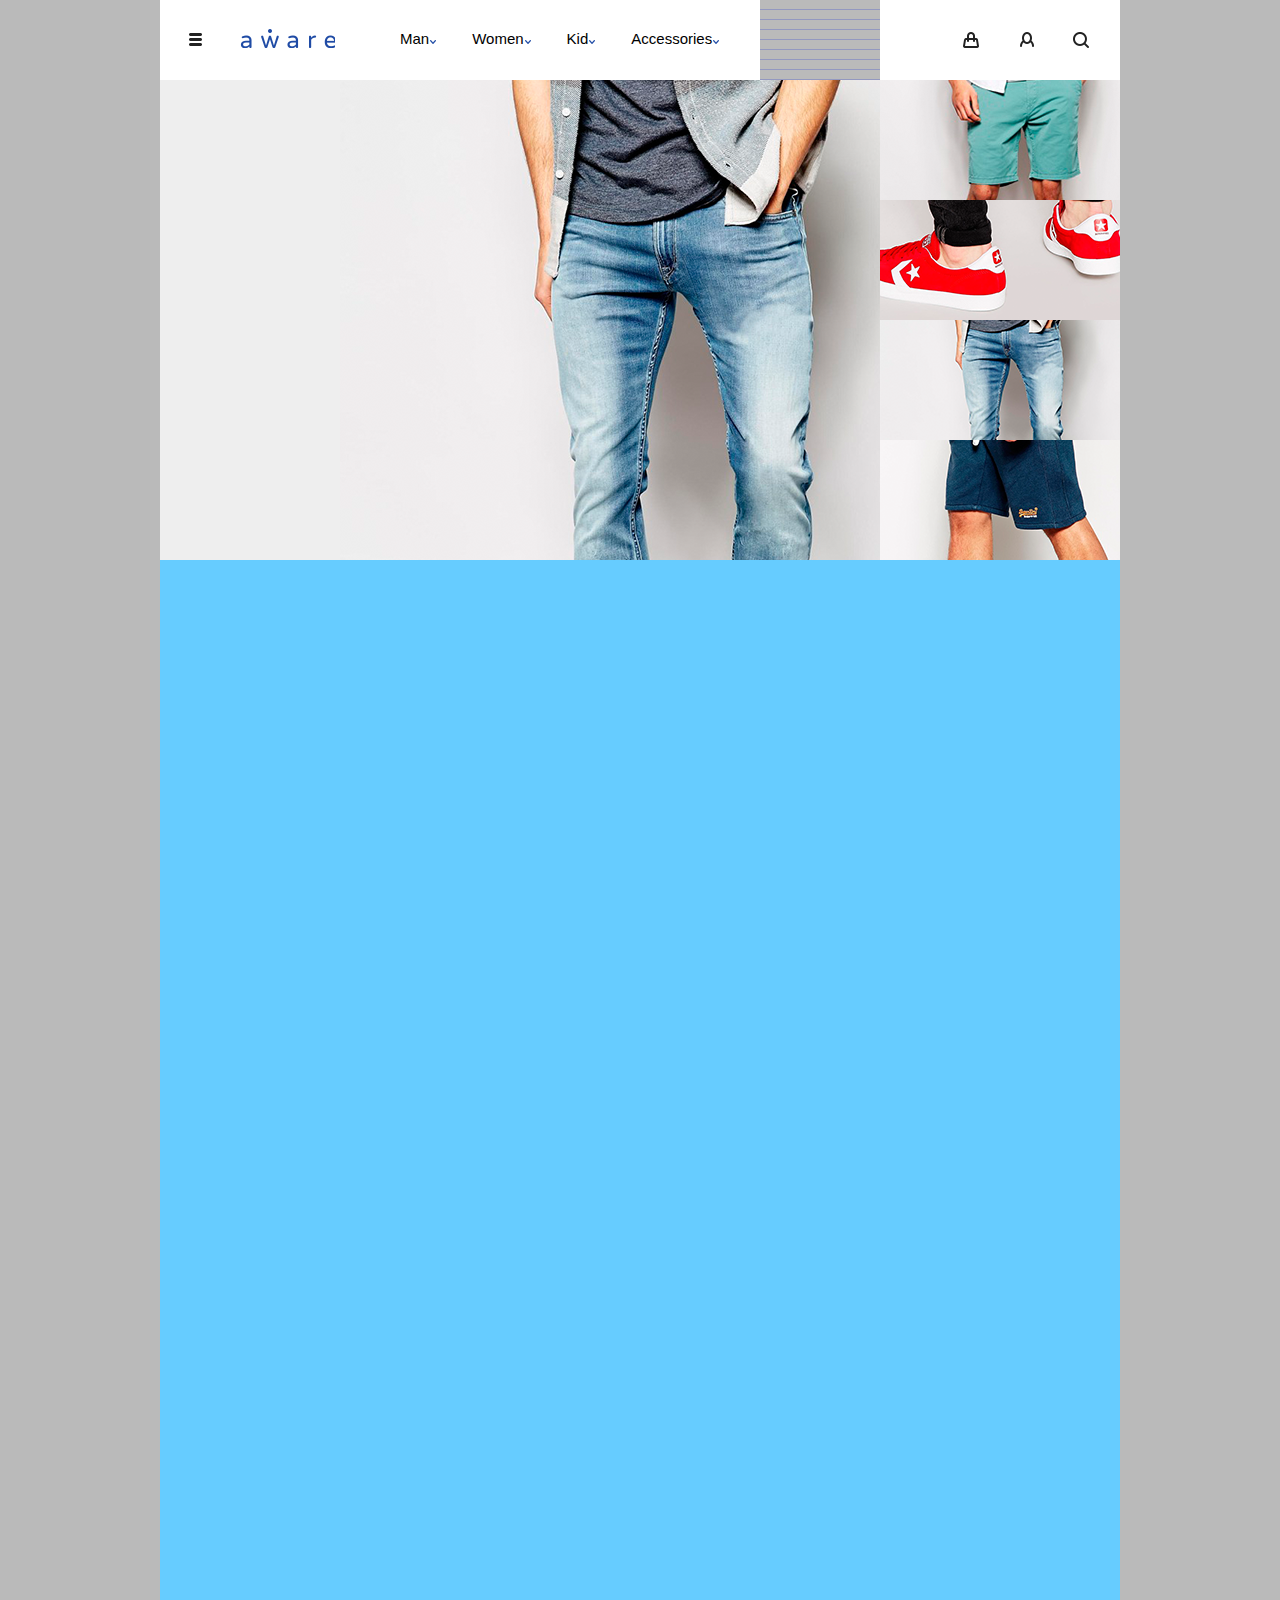
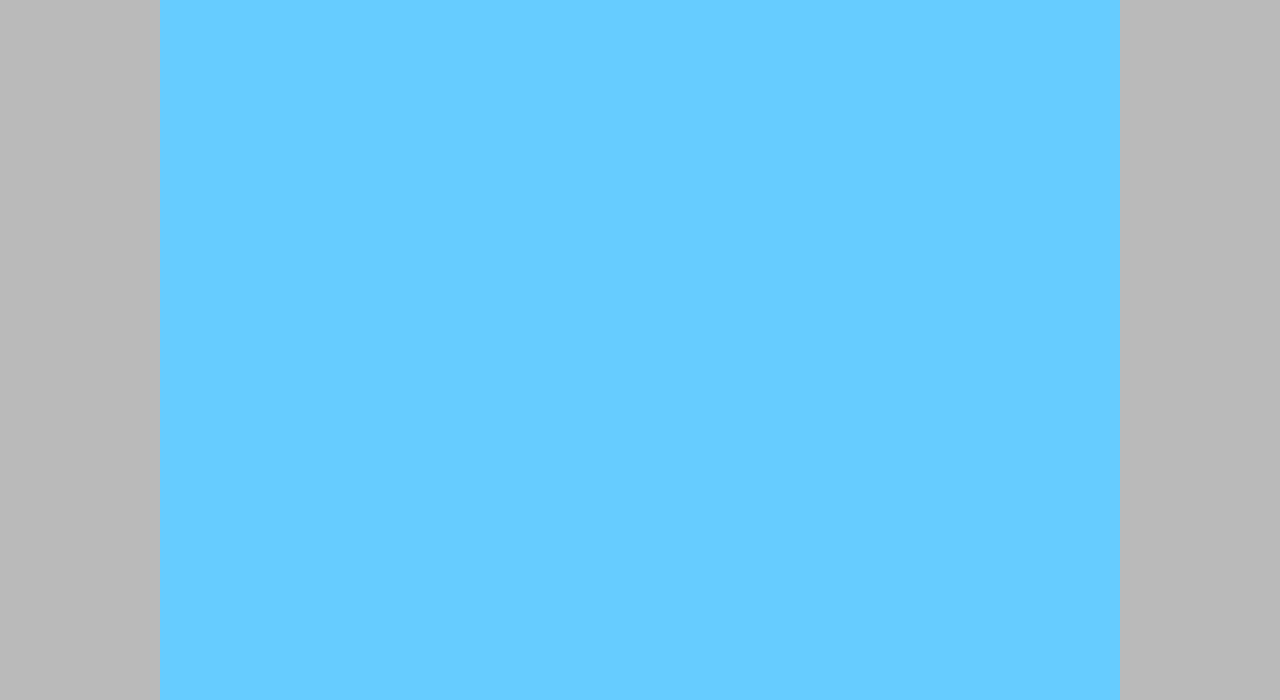
<file: Aware_homepage/index.html>
<!DOCTYPE html>
<html lang="ko-KR">
<head>
	<meta charset="UTF-8">
	<meta name="viewport" content="width=device-width,initial-scale=1.0">
	<link rel="stylesheet" href="css/site.css">
	<title>Be aware</title>
</head>
	<div class="page container grid">
		
		<div class="row header">
			<div class="col-2 header-logo">
				<img src="images/header/svg-icon-hamberger.png" alt="" width="13" height="13">
				<img src="images/header/svg-logo-aware.png" alt="" width="95" height="19">
			</div>
			<div class="col-3 header-category">
				<ul>
					<li>Man<span></span></li>
					<li>Women<span></span></li>
					<li>Kid<span></span></li>
					<li>Accessories<span></span></li>
				</ul>
			</div>
			<div class="push-1 col-2 header-icon">
				<img src="images/header/svg-icon-bag.png" width="16" height="16">
				<img src="images/header/svg-icon-face.png" alt="" width="14" height="15">
				<img src="images/header/svg-icon-search.png" width="16" height="16">
			</div>
		</div>

		<div class="row slider">
			<div class ="col-6 bg">
				<img src="images/content/photo-slider-content-bg.png" width="720" height="480">
			</div>

			<div class= "col-2 hover">
				<img src="images/hover/photo-slider-slides-01.png" alt="" width="240" height="120">
				<img src="images/hover/photo-slider-slides-02.png" alt="" width="240" height="120">
				<img src="images/hover/photo-slider-slides-03.png" alt="" width="240" height="120">
				<img src="images/hover/photo-slider-slides-04.png" alt="" width="240" height="120">
			</div>
		</div>

		<div class="row banner">
			<div class="col-4 banner-image"></div>
			<div class="col-2 banner-image"></div>
			<div class="col-2 banner-image"></div>
		</div>
		
		<div class="row feature">
			<div class="col-2 feature-image"></div>
			<div class="col-2 feature-image"></div>
			<div class="col-2 feature-image"></div>
			<div class="col-2 feature-image"></div>
			<div class="col-2 feature-image"></div>
			<div class="col-2 feature-image"></div>
			<div class="col-2 feature-image"></div>
			<div class="col-2 feature-image"></div>
		</div>

		<div class="row blog">
			<div class="col-2 blog-image"></div>
			<div class="col-2 blog-image"></div>
			<div class="col-2 blog-image"></div>
			<div class="col-2 blog-image"></div>
		</div>
		
		<div class="row information">
			<div class="col-4 testimonials"></div>
			<div class="col-4 about"></div>
		</div>

		<div class="brand">
			<div class="col-1 h&amp;m"></div>
			<div class="col-1 puma"></div>
			<div class="col-1 adidas"></div>
			<div class="col-1 converse"></div>
			<div class="col-1 boss"></div>
			<div class="col-1 nike"></div>
			<div class="col-1 pred"></div>
			<div class="col-1 all"></div>
		</div>
		
		<div class="categories">
			<div class="col-8"></div>
		</div>

		<div class ="footer">
			<div class ="col-2"></div>
			 <div class ="col-4"></div>
			 <div class ="col-2"></div> 
		</div>
	</div>


	





	</div>

<body>
	
</body>
</html>
</file>
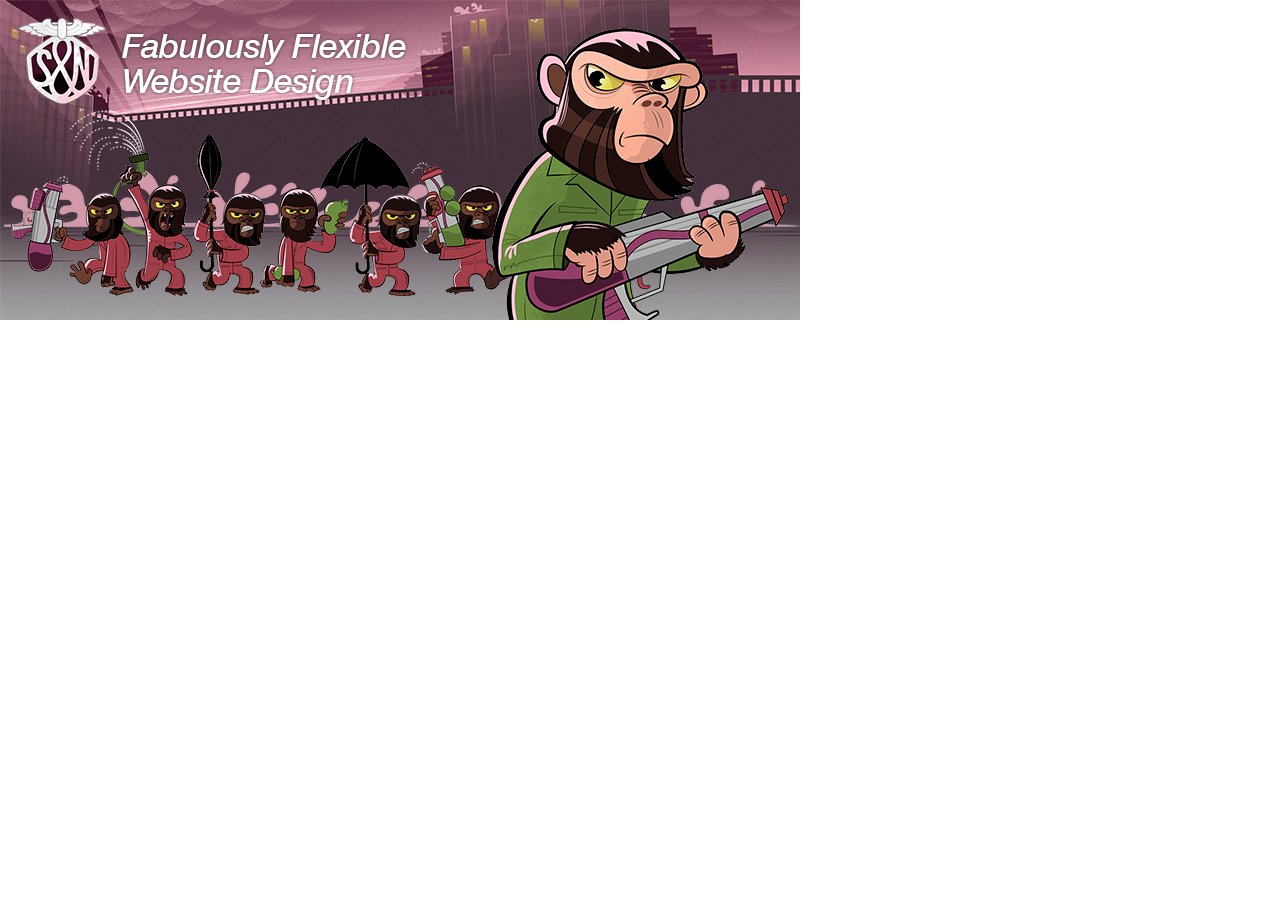
<file: animation_by_css/banner.html>
<!DOCTYPE html>
<html lang="kor-KR">
<head>
	<meta charset="UTF-8">
	<link rel="stylesheet" href="css/banner.css">
	<title>Banner Design</title>
</head>
<body>
	<div class = "banner">
	<!-- img[src alt title] -->
	<img src="images/BG.png" alt="" width="800" height="320"  >
	<img src="images/apes.png" alt="" width="796" height="58"  >
	<img src="images/text.png" alt="" width="290" height="72" >
	<img src="images/golliras.png" alt="" width="497" height="186">
	<img src="images/kingkong.png" alt="" width="298" height="292"  >
	<img src="images/logo.png" alt="" width="88" height="86" >
	</div>
	
</body>
</html>
</file>
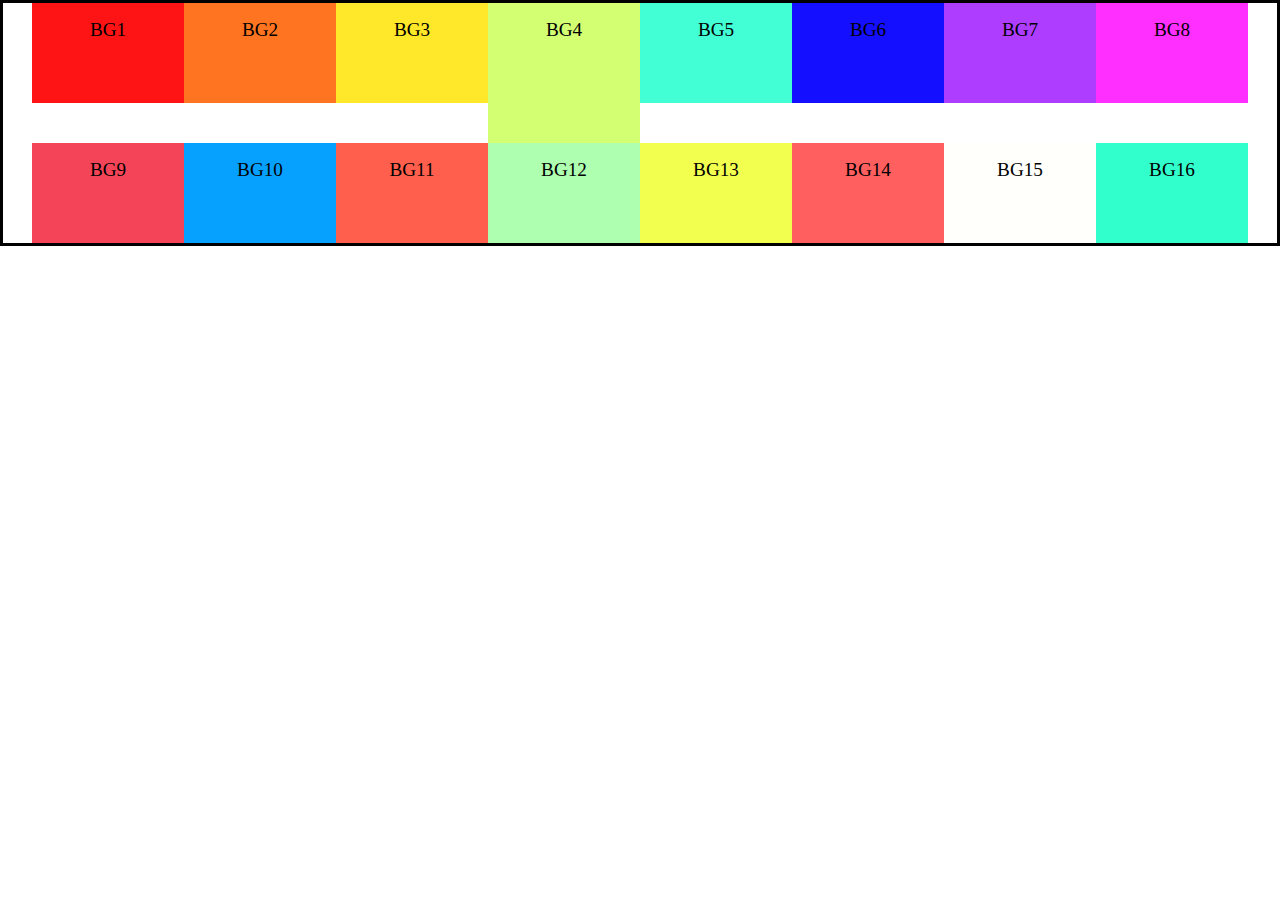
<file: Flexbox/flex.html>
<!DOCTYPE html>
<html lang="ko-KR">
<head>
	<meta charset="UTF-8">
	<link rel="stylesheet" href="flex.css">
	<title>masonry test</title>
</head>
<body>
	
<div class="flex-container">
	<div class="flex-item">
		<em>BG1</em>
	</div>

	<div class="flex-item">
		<em>BG2</em>
	</div>

	<div class="flex-item">
		<em>BG3</em>
	</div>

	<div class="flex-item">
		<em>BG4</em>
	</div>

	<div class="flex-item">
		<em>BG5</em>
	</div>

	<div class="flex-item">
		<em>BG6</em>
	</div>

	<div class="flex-item">
		<em>BG7</em>
	</div>

	<div class="flex-item">
		<em>BG8</em>
	</div>	

	<div class="flex-item">
		<em>BG9</em>
	</div>	

	<div class="flex-item">
		<em>BG10</em>
	</div>	

	<div class="flex-item">
		<em>BG11</em>
	</div>	

	<div class="flex-item">
		<em>BG12</em>
	</div>	

	<div class="flex-item">
		<em>BG13</em>
	</div>	

	<div class="flex-item">
		<em>BG14</em>
	</div>	

	<div class="flex-item">
		<em>BG15</em>
	</div>	

	<div class="flex-item">
		<em>BG16</em>
	</div>	


</div>




</body>
</html>
</file>
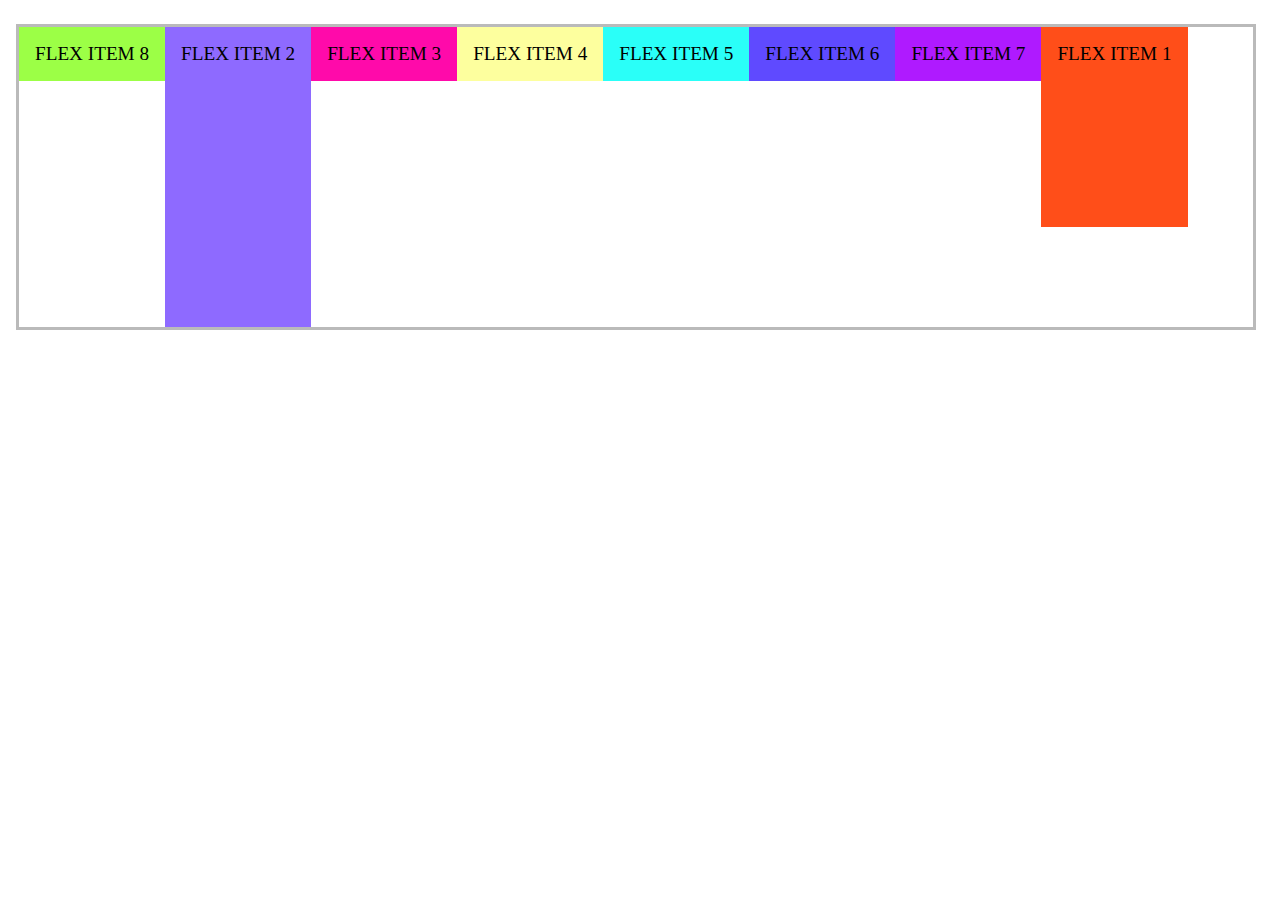
<file: Flexbox/flexbox.html>
<!DOCTYPE html>
<html lang="ko-KR">
<head>
	<meta charset="UTF-8">
	<title>CSS 모던 레이아웃 모듈 - Flexbox</title>
	<link rel="stylesheet" href="flexbox.css">
</head>
<body>

<div class="flex-container">
	<div class="flex-item">
		<em>FLEX ITEM 1</em>
	</div>

	<div class="flex-item">
		<em>FLEX ITEM 2</em>
	</div>

	<div class="flex-item">
		<em>FLEX ITEM 3</em>
	</div>
	
	<div class="flex-item">
		<em>FLEX ITEM 4</em>
	</div>

	<div class="flex-item">
		<em>FLEX ITEM 5</em>
	</div>

	<div class="flex-item">
		<em>FLEX ITEM 6</em>
	</div>
	
	<div class="flex-item">
		<em>FLEX ITEM 7</em>
	</div>

	<div class="flex-item">
		<em>FLEX ITEM 8</em>
	</div>


</div>
	
</body>
</html>
</file>
<file: animation_by_css/css/banner.css>
@import module/common.css;

body{
	margin: 0;
}

.banner{
	position: relative;

	/*애니매이션으로 인해 hidden 해둠 */
	overflow: hidden; 
	width: 800px;
	height: 320px;	
}

.banner img:not([src$="bg.png"]){
	position: absolute;
}


/*START 애니메이션 시작 부분 */
.banner img[src$="apes.png"]{
	top: 169px;
	left: 100%;
}

.banner img[src$="text.png"]{
	top: 31px;
	left: 119px;
}

.banner img[src$="golliras.png"]{
	top: 110px;
	left: 1px;
}

.banner img[src$="kingkong.png"]{
	top:;
	top: 28px;
	left: 482px;
}

.banner img[src$="logo.png"]{
	top: 18px;
	left: 18px;
}

/*END 애니메이션 끝나는 부분*/

.banner:hover img[src$="apes.png"]{
	top: 169px;
	left: 4px;
	transition: left 0.45s cubic-bezier(0.13, 0.79, 0.74, 0.94);
}

.banner:hover img[src$="golliras.png"]{
	top: 110px;
	left: 11px;
	transition: left 0.45s cubic-bezier(0.13, 0.79, 0.74, 0.94);
}

.banner:hover img[src$="kingkong.png"]{
	top: 28px;
	left: 492px;
	transition: left 0.45s cubic-bezier(0.13, 0.79, 0.74, 0.94);
}
</file>
<file: Flexbox/flex.css>
@charset "utf-8";

body{
	margin:0;
}

*{
	box-sizing: border-box;
}

.flex-container{
	display: flex;
	border: 3px solid black;
	flex-wrap: wrap;
	justify-content: center;
}

.flex-container .flex-item{
	padding: 1rem;
	height: 100px;

}


.flex-item em{
	display: flex;
	justify-content: center;
	
	font-style: normal;
	font-size: 1.2rem;
	width: 120px;
}

.flex-container .flex-item:nth-child(1){background: #FF1416;}
.flex-container .flex-item:nth-child(2){background: #FF7421;}
.flex-container .flex-item:nth-child(3){background: #FFE729;}
.flex-container .flex-item:nth-child(4){
	background: #D3FF73; height: 140px;}
.flex-container .flex-item:nth-child(5){background: #42FFD5;}
.flex-container .flex-item:nth-child(6){background: #150FFF;}
.flex-container .flex-item:nth-child(7){background: #AE3DFF;}
.flex-container .flex-item:nth-child(8){background: #FF2FFF;}
.flex-container .flex-item:nth-child(9){background: #F44558;}
.flex-container .flex-item:nth-child(10){background: #06A1FF;}
.flex-container .flex-item:nth-child(11){background: #FF5F4C;}
.flex-container .flex-item:nth-child(12){background: #AFFFB1;}
.flex-container .flex-item:nth-child(13){background: #F3FF4F;}
.flex-container .flex-item:nth-child(14){background: #FF5F5F;}
.flex-container .flex-item:nth-child(16){background: #31FFCC;}
.flex-container .flex-item:nth-child(15){background: #FFFFFC;}
</file>
<file: Flexbox/flexbox.css>
@charset "utf-8";


body{
	margin-left: 0;
	padding: 1rem;
}

* {
	box-sizing: border-box;
}

.flex-container{
	border: 3px solid #bababa;
	/*flex 박스로 설정*/
	
	display: flex;

	
	/*display:inline-flex
      div는 블럭 요소이므로, width를 전체로 가짐 

	*/
	/*flex의 방향을 설정 // row가 기본 값이며, 세로로 하려면 column
	strech가 기본이라서, 아래로 세우면 div가 커짐 
	*/
	flex-direction: row;

	/*
	nowrap이 기본 값이며, 박스 크기 밖으로 나가게 됨 
	wrap은 아래로 떨어지게 됨
	*/

	/*more 정보는 md 참고*/
	/*flexbox 방향/감쌈 속기형 속성*/
	flex-wrap:wrap;

	/*주축을 기준으로 왼쪽, 오른쪽, 중간에 정렬하고 싶으면 flex-start를 조절
	flex-start, center, flex-end
	space-betweeen --> 맨 앞, 맨 뒤에 배치 시킨 후 사이를 채움 
	*/
	/*justify-content: space-around;*/
	

	/*flex start 시, 스트레치 않함 */
	align-items: flex-start;

	/*vertical center
	또 다시 flex를 만들어서 정렬한다.
	*/

}

.flex-item{
	padding: 1rem;
	/*width에 대한 기준이 없는데, 나머지 공간을 나눠 가지도록 설정 */
	/*flex-grow: 1;*/

	/*flex-shrink 값은 기본값이 1이므로, width에 맞추어 줄어듬*/
	flex-shrink: 1;
	/*flex 속기형 
	flex: grow shrink basis;
	*/

	text-align: center;
}
/*order값의 순서대로 정렬 -1번 0번 1번 2번 플렉스 박스 순으로 정렬*/

.flex-item:nth-child(1){
	height: 200px;
	background:#FF4E19; order:1;
}

.flex-item:nth-child(2){
	height: 300px;
	background:#8E6AFF;}
	
.flex-item:nth-child(3){background:#FF0AAA;}
.flex-item:nth-child(4){background:#FDFF9E;}
.flex-item:nth-child(5){background:#2AFFF8;}
.flex-item:nth-child(6){background:#5F4AFF;}
.flex-item:nth-child(7){background:#AF1AFF;}
.flex-item:nth-child(8){background:#9CFF46; order:-1;}


.flex-item em{
	font-style: normal;
	font-size: 1.2rem;
}
</file>
<file: Aware_homepage/css/site.css>
@charset "utf-8";
@import "grid.css";
@import "reset.css";
@import "common.css";

/*페이지 디자인*/

.page{
	height:100vh;
}

body{
	background: #bababa;
}
</file>
